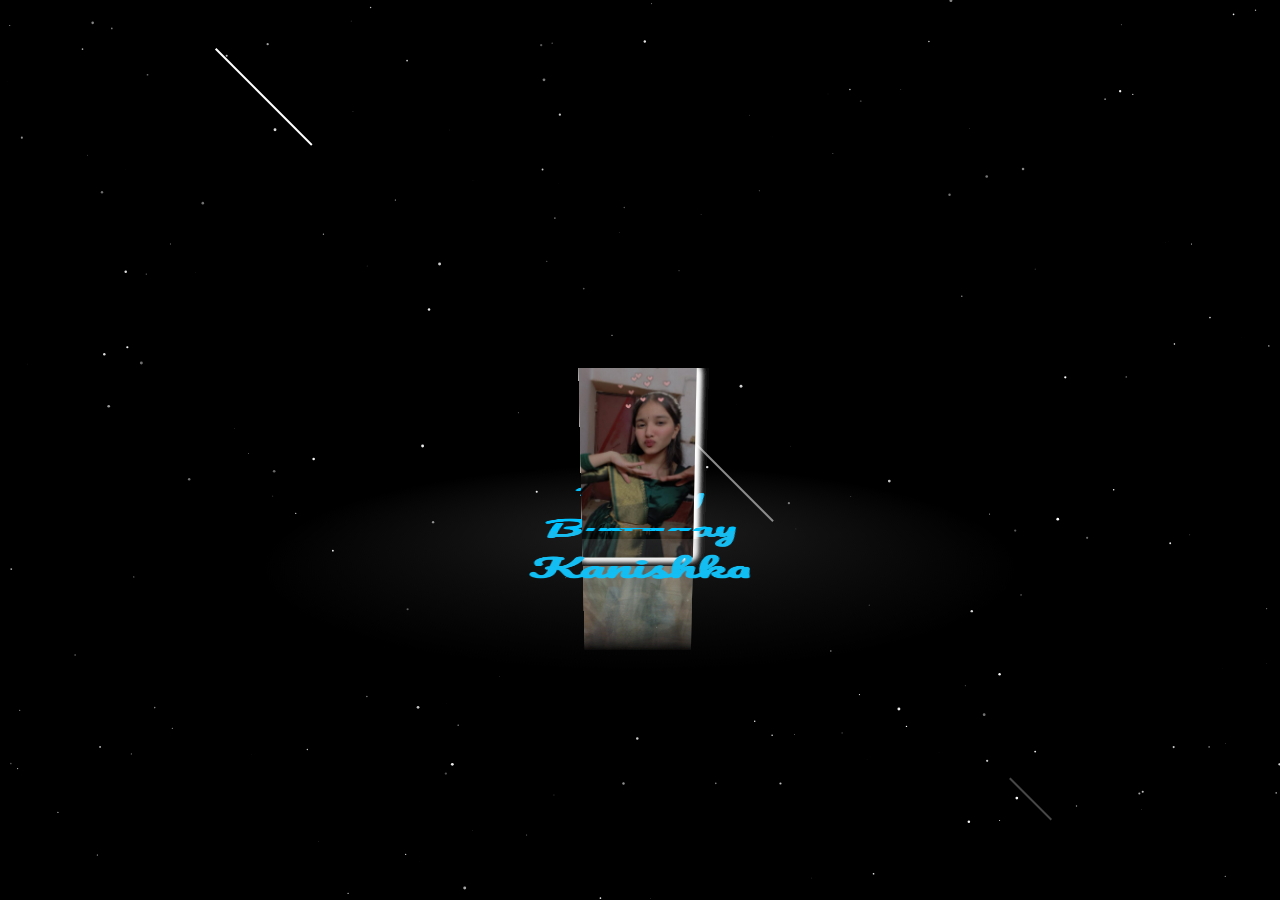
<file: love/index.html>
<!DOCTYPE html>
<html lang="vi">
<head>
  <meta charset="UTF-8">
  <meta http-equiv="X-UA-Compatible" content="IE=edge">
  <meta name="viewport" content="width=device-width, initial-scale=1.0">
  <title>Uyên Nhi</title>
  <link rel="shortcut icon" href="./icon.png" type="image/x-icon">
  <link rel="stylesheet" href="main.css">
  <link rel="preconnect" href="https://fonts.googleapis.com">
  <link rel="preconnect" href="https://fonts.gstatic.com" crossorigin>
  <link href="https://fonts.googleapis.com/css2?family=Dancing+Script&display=swap" rel="stylesheet">
  <style>
    body {
      background-color: black;
    }
  </style>
</head>
<body>
    <canvas id="stars-canvas"></canvas>

  <div id="drag-container">
    <div id="spin-container">
      <img src="./k/k1.jpg" alt="">
      <img src="./k/k2.jpg" alt="">
      <img src="./k/k3.jpg" alt="">
     <img src="./k/k9.jpg" alt="">
       <img src="./k/k4.jpg" alt="">
      <img src="./k/k6.jpg" alt="">
      <img src="./k/k5.jpg" alt="">
      <img src="./k/k7.jpg" alt="">
      <img src="./k/k8.jpg" alt="">
     

      <p>Happy Birthday Kanishka</p>
    </div>
    <div id="ground"></div>
  </div>

  <div id="music-container"></div>

  <audio id="myAudio" autoplay playsinline>
    <source src="music/setlove.mp3" type="audio/mpeg">
    <source src="music/setlove.ogg" type="audio/ogg">
  </audio>

  <script src="main.js"></script>

  <script>
    window.onload = function () {
      var audio = document.getElementById("myAudio");
      audio.muted = false;
      audio.play().catch(function (e) {
        console.log('Audio playback failed:', e);
      });

      const canvas = document.getElementById("canvas");
      const ctx = canvas.getContext("2d");
      canvas.width = window.innerWidth;
      canvas.height = window.innerHeight;

      function random(min, max) {
        return Math.random() * (max - min) + min;
      }

      function Firework(x, y) {
        this.x = x;
        this.y = y;
        this.radius = random(2, 4);
        this.color = `hsl(${random(0, 360)}, 100%, 50%)`;
        this.vx = random(-3, 3);
        this.vy = random(-3, 3);
        this.life = 100;
      }

      Firework.prototype.draw = function () {
        ctx.beginPath();
        ctx.arc(this.x, this.y, this.radius, 0, Math.PI * 2);
        ctx.fillStyle = this.color;
        ctx.fill();
      };

      Firework.prototype.update = function () {
        this.x += this.vx;
        this.y += this.vy;
        this.life--;
      };

      function Heart(x, y) {
        this.x = x;
        this.y = y;
        this.size = random(20, 40);
        this.color = 'red';
        this.vy = random(-2, -1);
        this.opacity = 1;
      }

      Heart.prototype.draw = function () {
        ctx.beginPath();
        ctx.moveTo(this.x, this.y);
        ctx.bezierCurveTo(this.x - this.size / 2, this.y - this.size / 2, this.x - this.size, this.y + this.size / 3, this.x, this.y + this.size);
        ctx.bezierCurveTo(this.x + this.size, this.y + this.size / 3, this.x + this.size / 2, this.y - this.size / 2, this.x, this.y);
        ctx.fillStyle = this.color;
        ctx.globalAlpha = this.opacity;
        ctx.fill();
        ctx.globalAlpha = 1;
      };

      Heart.prototype.update = function () {
        this.y += this.vy;
        this.opacity -= 0.01;
      };

      let fireworks = [];
      let hearts = [];

      function animate() {
        ctx.clearRect(0, 0, canvas.width, canvas.height);
        if (Math.random() < 0.1) {
          fireworks.push(new Firework(random(0, canvas.width), random(0, canvas.height)));
        }
        if (Math.random() < 0.05) {
          hearts.push(new Heart(random(0, canvas.width), canvas.height));
        }

        fireworks.forEach((firework, index) => {
          firework.draw();
          firework.update();
          if (firework.life <= 0) {
            fireworks.splice(index, 1);
          }
        });

        hearts.forEach((heart, index) => {
          heart.draw();
          heart.update();
          if (heart.opacity <= 0) {
            hearts.splice(index, 1);
          }
        });

        requestAnimationFrame(animate);
      }
      animate();
    };
  </script>
  <script>
  const canvasStars = document.getElementById('stars-canvas');
  const ctxStars = canvasStars.getContext('2d');
  canvasStars.width = window.innerWidth;
  canvasStars.height = window.innerHeight;

  let stars = [];

  function createStars(count) {
    for (let i = 0; i < count; i++) {
      stars.push({
        x: Math.random() * canvasStars.width,
        y: Math.random() * canvasStars.height,
        radius: Math.random() * 1.5,
        alpha: Math.random(),
        delta: Math.random() * 0.02
      });
    }
  }

  function drawStars() {
    ctxStars.clearRect(0, 0, canvasStars.width, canvasStars.height);
    for (let star of stars) {
      ctxStars.beginPath();
      ctxStars.arc(star.x, star.y, star.radius, 0, Math.PI * 2);
      ctxStars.fillStyle = `rgba(255, 255, 255, ${star.alpha})`;
      ctxStars.fill();

      star.alpha += star.delta;
      if (star.alpha <= 0 || star.alpha >= 1) star.delta *= -1;
    }
    requestAnimationFrame(drawStars);
  }

  createStars(200); // adjust number of stars
  drawStars();

  window.addEventListener('resize', () => {
    canvasStars.width = window.innerWidth;
    canvasStars.height = window.innerHeight;
  });
</script>
<script>
  const shootingStars = [];

  function createShootingStar() {
    const startX = Math.random() * canvasStars.width;
    const startY = Math.random() * canvasStars.height / 2;
    shootingStars.push({
      x: startX,
      y: startY,
      length: Math.random() * 100 + 50,
      speed: Math.random() * 10 + 6,
      angle: Math.PI / 4, // 45 degrees
      opacity: 1
    });
  }

  function drawShootingStars() {
    for (let i = shootingStars.length - 1; i >= 0; i--) {
      const star = shootingStars[i];
      const dx = Math.cos(star.angle) * star.length;
      const dy = Math.sin(star.angle) * star.length;

      ctxStars.beginPath();
      ctxStars.moveTo(star.x, star.y);
      ctxStars.lineTo(star.x - dx, star.y - dy);
      ctxStars.strokeStyle = `rgba(255,255,255,${star.opacity})`;
      ctxStars.lineWidth = 2;
      ctxStars.stroke();

      star.x += Math.cos(star.angle) * star.speed;
      star.y += Math.sin(star.angle) * star.speed;
      star.opacity -= 0.02;

      if (star.opacity <= 0) {
        shootingStars.splice(i, 1);
      }
    }
  }

  // Add shooting stars to the existing drawStars loop:
  function drawStars() {
    ctxStars.clearRect(0, 0, canvasStars.width, canvasStars.height);

    for (let star of stars) {
      ctxStars.beginPath();
      ctxStars.arc(star.x, star.y, star.radius, 0, Math.PI * 2);
      ctxStars.fillStyle = `rgba(255, 255, 255, ${star.alpha})`;
      ctxStars.fill();

      star.alpha += star.delta;
      if (star.alpha <= 0 || star.alpha >= 1) star.delta *= -1;
    }

    drawShootingStars();

    requestAnimationFrame(drawStars);
  }

  // Randomly generate a shooting star every few seconds
  setInterval(() => {
    if (Math.random() < 1) {
      createShootingStar();
    }
  }, 200);
</script>

</body>
</html>
</file>
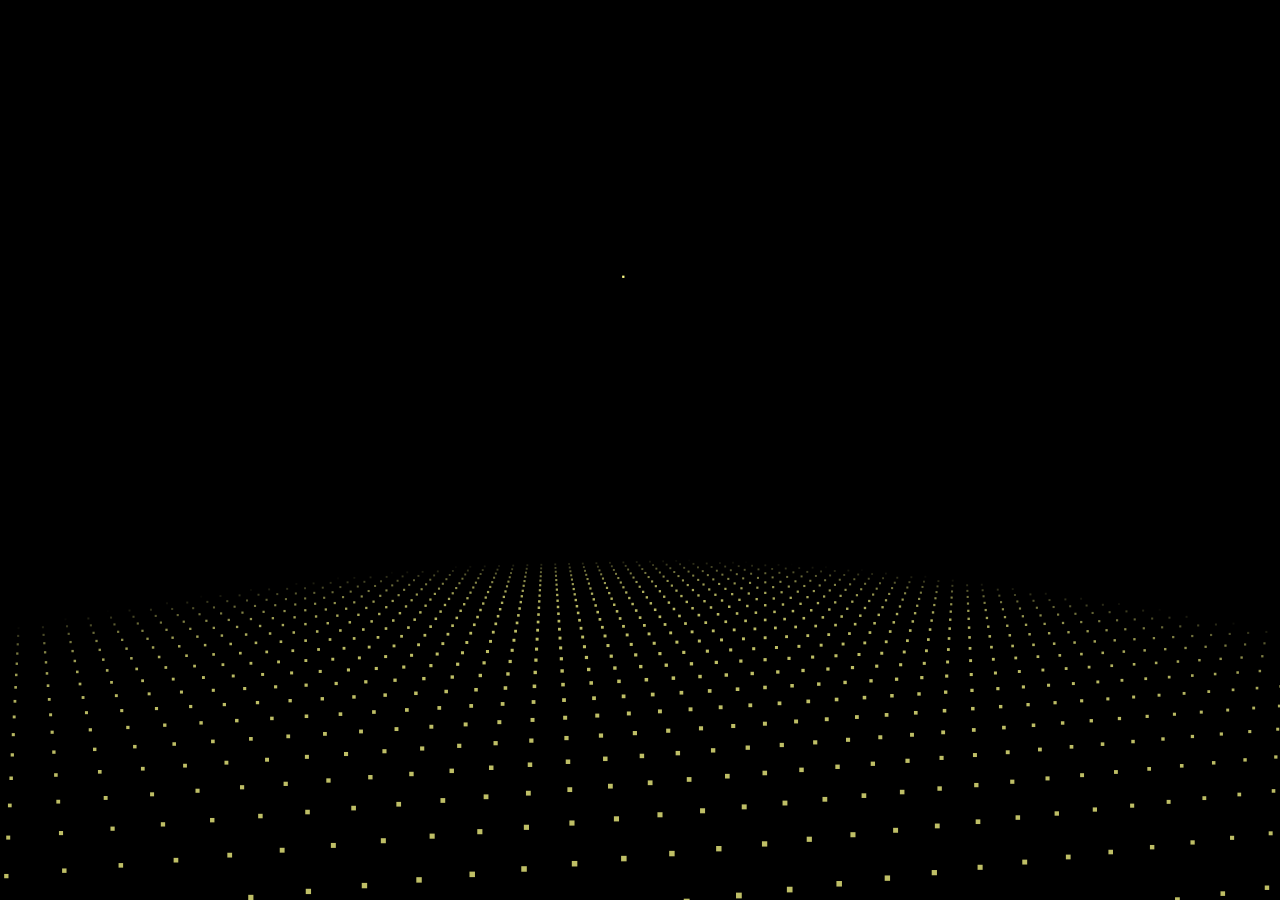
<file: 1.html>
<!doctype html>
<html>

<head>
	<meta charset="utf-8">
	<title>Hapy Birthday </title>
	<meta name="language" content="zh-CN">
	<meta name="describe" content="I created this website for FRIEND">
	<link rel="icon" type="image/x-icon" href="https://cdn.jsdelivr.net/gh/sun0225SUN/photos/img/20210715233345.png">

	<style>
		html,
		body {
			margin: 0px;
			width: 100%;
			height: 100%;
			overflow: hidden;
			background: #000;
		}
	</style>

</head>

<body>
	<canvas id="canvas" style="position:absolute;width:100%;height:100%;z-index:8888"></canvas>
	<canvas style="position:absolute;width:100%;height:100%;z-index:9999" class="canvas"></canvas>
	<div class="overlay">
		<div class="tabs">
			<div class="tabs-labels"><span class="tabs-label">Commands</span><span class="tabs-label">Info</span><span
					class="tabs-label">Share</span></div>

			<div class="tabs-panels">
				<ul class="tabs-panel commands">
				</ul>
			</div>
		</div>
	</div>
	<script>
		function initVars() {

			pi = Math.PI;
			ctx = canvas.getContext("2d");
			canvas.width = canvas.clientWidth;
			canvas.height = canvas.clientHeight;
			cx = canvas.width / 2;
			cy = canvas.height / 2;
			playerZ = -25;
			playerX = playerY = playerVX = playerVY = playerVZ = pitch = yaw = pitchV = yawV = 0;
			scale = 600;
			seedTimer = 0; seedInterval = 5, seedLife = 100; gravity = .02;
			seeds = new Array();
			sparkPics = new Array();
			s = "https://cantelope.org/NYE/";
			for (i = 1; i <= 10; ++i) {
				sparkPic = new Image();
				sparkPic.src = s + "spark" + i + ".png";
				sparkPics.push(sparkPic);
			}
			sparks = new Array();
			pow1 = new Audio(s + "pow1.ogg");
			pow2 = new Audio(s + "pow2.ogg");
			pow3 = new Audio(s + "pow3.ogg");
			pow4 = new Audio(s + "pow4.ogg");
			frames = 0;
		}

		function rasterizePoint(x, y, z) {

			var p, d;
			x -= playerX;
			y -= playerY;
			z -= playerZ;
			p = Math.atan2(x, z);
			d = Math.sqrt(x * x + z * z);
			x = Math.sin(p - yaw) * d;
			z = Math.cos(p - yaw) * d;
			p = Math.atan2(y, z);
			d = Math.sqrt(y * y + z * z);
			y = Math.sin(p - pitch) * d;
			z = Math.cos(p - pitch) * d;
			var rx1 = -1000, ry1 = 1, rx2 = 1000, ry2 = 1, rx3 = 0, ry3 = 0, rx4 = x, ry4 = z, uc = (ry4 - ry3) * (rx2 - rx1) - (rx4 - rx3) * (ry2 - ry1);
			if (!uc) return { x: 0, y: 0, d: -1 };
			var ua = ((rx4 - rx3) * (ry1 - ry3) - (ry4 - ry3) * (rx1 - rx3)) / uc;
			var ub = ((rx2 - rx1) * (ry1 - ry3) - (ry2 - ry1) * (rx1 - rx3)) / uc;
			if (!z) z = .000000001;
			if (ua > 0 && ua < 1 && ub > 0 && ub < 1) {
				return {
					x: cx + (rx1 + ua * (rx2 - rx1)) * scale,
					y: cy + y / z * scale,
					d: Math.sqrt(x * x + y * y + z * z)
				};
			} else {
				return {
					x: cx + (rx1 + ua * (rx2 - rx1)) * scale,
					y: cy + y / z * scale,
					d: -1
				};
			}
		}

		function spawnSeed() {

			seed = new Object();
			seed.x = -50 + Math.random() * 100;
			seed.y = 25;
			seed.z = -50 + Math.random() * 100;
			seed.vx = .1 - Math.random() * .2;
			seed.vy = -1.5;//*(1+Math.random()/2);
			seed.vz = .1 - Math.random() * .2;
			seed.born = frames;
			seeds.push(seed);
		}

		function splode(x, y, z) {

			t = 5 + parseInt(Math.random() * 150);
			sparkV = 1 + Math.random() * 2.5;
			type = parseInt(Math.random() * 3);
			switch (type) {
				case 0:
					pic1 = parseInt(Math.random() * 10);
					break;
				case 1:
					pic1 = parseInt(Math.random() * 10);
					do { pic2 = parseInt(Math.random() * 10); } while (pic2 == pic1);
					break;
				case 2:
					pic1 = parseInt(Math.random() * 10);
					do { pic2 = parseInt(Math.random() * 10); } while (pic2 == pic1);
					do { pic3 = parseInt(Math.random() * 10); } while (pic3 == pic1 || pic3 == pic2);
					break;
			}
			for (m = 1; m < t; ++m) {
				spark = new Object();
				spark.x = x; spark.y = y; spark.z = z;
				p1 = pi * 2 * Math.random();
				p2 = pi * Math.random();
				v = sparkV * (1 + Math.random() / 6)
				spark.vx = Math.sin(p1) * Math.sin(p2) * v;
				spark.vz = Math.cos(p1) * Math.sin(p2) * v;
				spark.vy = Math.cos(p2) * v;
				switch (type) {
					case 0: spark.img = sparkPics[pic1]; break;
					case 1:
						spark.img = sparkPics[parseInt(Math.random() * 2) ? pic1 : pic2];
						break;
					case 2:
						switch (parseInt(Math.random() * 3)) {
							case 0: spark.img = sparkPics[pic1]; break;
							case 1: spark.img = sparkPics[pic2]; break;
							case 2: spark.img = sparkPics[pic3]; break;
						}
						break;
				}
				spark.radius = 25 + Math.random() * 50;
				spark.alpha = 1;
				spark.trail = new Array();
				sparks.push(spark);
			}
			switch (parseInt(Math.random() * 4)) {
				case 0: pow = new Audio(s + "pow1.ogg"); break;
				case 1: pow = new Audio(s + "pow2.ogg"); break;
				case 2: pow = new Audio(s + "pow3.ogg"); break;
				case 3: pow = new Audio(s + "pow4.ogg"); break;
			}
			d = Math.sqrt((x - playerX) * (x - playerX) + (y - playerY) * (y - playerY) + (z - playerZ) * (z - playerZ));
			pow.volume = 1.5 / (1 + d / 10);
			pow.play();
		}

		function doLogic() {

			if (seedTimer < frames) {
				seedTimer = frames + seedInterval * Math.random() * 10;
				spawnSeed();
			}
			for (i = 0; i < seeds.length; ++i) {
				seeds[i].vy += gravity;
				seeds[i].x += seeds[i].vx;
				seeds[i].y += seeds[i].vy;
				seeds[i].z += seeds[i].vz;
				if (frames - seeds[i].born > seedLife) {
					splode(seeds[i].x, seeds[i].y, seeds[i].z);
					seeds.splice(i, 1);
				}
			}
			for (i = 0; i < sparks.length; ++i) {
				if (sparks[i].alpha > 0 && sparks[i].radius > 5) {
					sparks[i].alpha -= .01;
					sparks[i].radius /= 1.02;
					sparks[i].vy += gravity;
					point = new Object();
					point.x = sparks[i].x;
					point.y = sparks[i].y;
					point.z = sparks[i].z;
					if (sparks[i].trail.length) {
						x = sparks[i].trail[sparks[i].trail.length - 1].x;
						y = sparks[i].trail[sparks[i].trail.length - 1].y;
						z = sparks[i].trail[sparks[i].trail.length - 1].z;
						d = ((point.x - x) * (point.x - x) + (point.y - y) * (point.y - y) + (point.z - z) * (point.z - z));
						if (d > 9) {
							sparks[i].trail.push(point);
						}
					} else {
						sparks[i].trail.push(point);
					}
					if (sparks[i].trail.length > 5) sparks[i].trail.splice(0, 1);
					sparks[i].x += sparks[i].vx;
					sparks[i].y += sparks[i].vy;
					sparks[i].z += sparks[i].vz;
					sparks[i].vx /= 1.075;
					sparks[i].vy /= 1.075;
					sparks[i].vz /= 1.075;
				} else {
					sparks.splice(i, 1);
				}
			}
			p = Math.atan2(playerX, playerZ);
			d = Math.sqrt(playerX * playerX + playerZ * playerZ);
			d += Math.sin(frames / 80) / 1.25;
			t = Math.sin(frames / 200) / 40;
			playerX = Math.sin(p + t) * d;
			playerZ = Math.cos(p + t) * d;
			yaw = pi + p + t;
		}

		function rgb(col) {

			var r = parseInt((.5 + Math.sin(col) * .5) * 16);
			var g = parseInt((.5 + Math.cos(col) * .5) * 16);
			var b = parseInt((.5 - Math.sin(col) * .5) * 16);
			return "#" + r.toString(16) + g.toString(16) + b.toString(16);
		}

		function draw() {

			ctx.clearRect(0, 0, cx * 2, cy * 2);

			ctx.fillStyle = "#ff8";
			for (i = -100; i < 100; i += 3) {
				for (j = -100; j < 100; j += 4) {
					x = i; z = j; y = 25;
					point = rasterizePoint(x, y, z);
					if (point.d != -1) {
						size = 250 / (1 + point.d);
						d = Math.sqrt(x * x + z * z);
						a = 0.75 - Math.pow(d / 100, 6) * 0.75;
						if (a > 0) {
							ctx.globalAlpha = a;
							ctx.fillRect(point.x - size / 2, point.y - size / 2, size, size);
						}
					}
				}
			}
			ctx.globalAlpha = 1;
			for (i = 0; i < seeds.length; ++i) {
				point = rasterizePoint(seeds[i].x, seeds[i].y, seeds[i].z);
				if (point.d != -1) {
					size = 200 / (1 + point.d);
					ctx.fillRect(point.x - size / 2, point.y - size / 2, size, size);
				}
			}
			point1 = new Object();
			for (i = 0; i < sparks.length; ++i) {
				point = rasterizePoint(sparks[i].x, sparks[i].y, sparks[i].z);
				if (point.d != -1) {
					size = sparks[i].radius * 200 / (1 + point.d);
					if (sparks[i].alpha < 0) sparks[i].alpha = 0;
					if (sparks[i].trail.length) {
						point1.x = point.x;
						point1.y = point.y;
						switch (sparks[i].img) {
							case sparkPics[0]: ctx.strokeStyle = "#f84"; break;
							case sparkPics[1]: ctx.strokeStyle = "#84f"; break;
							case sparkPics[2]: ctx.strokeStyle = "#8ff"; break;
							case sparkPics[3]: ctx.strokeStyle = "#fff"; break;
							case sparkPics[4]: ctx.strokeStyle = "#4f8"; break;
							case sparkPics[5]: ctx.strokeStyle = "#f44"; break;
							case sparkPics[6]: ctx.strokeStyle = "#f84"; break;
							case sparkPics[7]: ctx.strokeStyle = "#84f"; break;
							case sparkPics[8]: ctx.strokeStyle = "#fff"; break;
							case sparkPics[9]: ctx.strokeStyle = "#44f"; break;
						}
						for (j = sparks[i].trail.length - 1; j >= 0; --j) {
							point2 = rasterizePoint(sparks[i].trail[j].x, sparks[i].trail[j].y, sparks[i].trail[j].z);
							if (point2.d != -1) {
								ctx.globalAlpha = j / sparks[i].trail.length * sparks[i].alpha / 2;
								ctx.beginPath();
								ctx.moveTo(point1.x, point1.y);
								ctx.lineWidth = 1 + sparks[i].radius * 10 / (sparks[i].trail.length - j) / (1 + point2.d);
								ctx.lineTo(point2.x, point2.y);
								ctx.stroke();
								point1.x = point2.x;
								point1.y = point2.y;
							}
						}
					}
					ctx.globalAlpha = sparks[i].alpha;
					ctx.drawImage(sparks[i].img, point.x - size / 2, point.y - size / 2, size, size);
				}
			}
		}

		function frame() {

			if (frames > 100000) {
				seedTimer = 0;
				frames = 0;
			}
			frames++;
			draw();
			doLogic();
			requestAnimationFrame(frame);
		}

		window.addEventListener("resize", () => {
			canvas.width = canvas.clientWidth;
			canvas.height = canvas.clientHeight;
			cx = canvas.width / 2;
			cy = canvas.height / 2;
		});

		initVars();
		frame();
	</script>
	<script src="js/index.js"></script>
    <script>
  // Wait 10 seconds before redirecting
  setTimeout(() => {
    window.location.href = "2.html"; // replace with your final page name
  }, 40000); // 1000 ms = 10 sec
</script>


</body>

</html>
</file>
<file: love/main.css>
@import url('https://fonts.googleapis.com/css2?family=Amita:wght@400;700&family=Archivo:ital,wght@0,100..900;1,100..900&family=Bilbo+Swash+Caps&family=Inter:opsz,wght@14..32,500&family=Noto+Serif:ital,wght@0,100..900;1,100..900&family=Pacifico&family=Poppins:ital,wght@0,100;0,200;0,300;0,400;0,500;0,600;0,700;0,800;0,900;1,100;1,200;1,300;1,400;1,500;1,600;1,700;1,800;1,900&family=Tiro+Devanagari+Marathi:ital@0;1&display=swap');

* {
    margin: 0;
    padding: 0;
  }
  
  html,
  body {
    height: 100%;
    /* for touch screen */
    touch-action: none; 
  }
  
  body {
    overflow: hidden;
    display: -webkit-box;
    display: -ms-flexbox;
    display: flex;
    font-family: "Pacifico", sans-serif;
    background: #ffffff;
    -webkit-perspective: 1000px;
            perspective: 1000px;
    -webkit-transform-style: preserve-3d;
            transform-style: preserve-3d;
  }
  
  #drag-container, #spin-container {
    position: relative;
    display: -webkit-box;
    display: -ms-flexbox;
    display: flex;
    margin: auto;
    -webkit-transform-style: preserve-3d;
            transform-style: preserve-3d;
    -webkit-transform: rotateX(-10deg);
            transform: rotateX(-10deg);
            z-index: 100;
  }
  
  #drag-container img, #drag-container video {
    -webkit-transform-style: preserve-3d;
            transform-style: preserve-3d;
    position: absolute;
    left: 0;
    top: 0;
    max-width: 120%;
    max-height: 120%; 
    line-height: 200px;
    font-size: 50px;
    text-align: center;
    -webkit-box-shadow: 0 0 8px #fff;
            box-shadow: 0 0 8px #fff;
    -webkit-box-reflect: below 10px linear-gradient(transparent, transparent, #0005);
  }
  
  #drag-container img:hover, #drag-container video:hover {
    -webkit-box-shadow: 0 0 15px #fffd;
            box-shadow: 0 0 15px #fffd;
    -webkit-box-reflect: below 10px linear-gradient(transparent, transparent, #0007);
  }
  
  #drag-container p {
    
    position: absolute;
    top: 100%;
    left: 50%;
    -webkit-transform: translate(-50%,-50%) rotateX(90deg);
            transform: translate(-50%,-50%) rotateX(90deg);
    color: rgb(0, 195, 255);
    animation: fadein ease 15s;
  }

  @keyframes fadein {
      from {
          opacity:0;
          
      }
      to {
          opacity: 1;
          
      }
  }
  
  #ground {
    width: 900px;
    height: 900px;
    position: absolute;
    top: 100%;
    left: 50%;
    -webkit-transform: translate(-50%,-50%) rotateX(90deg);
            transform: translate(-50%,-50%) rotateX(90deg);
    background: -webkit-radial-gradient(center center, farthest-side , #9993, transparent);
  }
  
  #music-container {
    position: absolute;
    top: 0;
    left: 0;
    display: none;
  }
  
  @-webkit-keyframes spin {
    from{
      -webkit-transform: rotateY(0deg);
              transform: rotateY(0deg);
    } to{
      -webkit-transform: rotateY(360deg);
              transform: rotateY(360deg);
    }
  }
  
  @keyframes spin {
    from{
      -webkit-transform: rotateY(0deg);
              transform: rotateY(0deg);
    } to{
      -webkit-transform: rotateY(360deg);
              transform: rotateY(360deg);
    }
  }
  @-webkit-keyframes spinRevert {
    from{
      -webkit-transform: rotateY(360deg);
              transform: rotateY(360deg);
    } to{
      -webkit-transform: rotateY(0deg);
              transform: rotateY(0deg);
    }
  }
  @keyframes spinRevert {
    from{
      -webkit-transform: rotateY(360deg);
              transform: rotateY(360deg);
    } to{
      -webkit-transform: rotateY(0deg);
              transform: rotateY(0deg);
    }
  }

  #canvas {
    background-color:transparent;   
    color: transparent; 
    margin: 0;
    overflow: hidden;
    background-repeat: no-repeat;
    width: 100vw;
  }


#canva {
    position: absolute;
    top: 0px;
    right: 0px;
    overflow: hidden;
}

p {
    font-weight: 600;
    font-size: 4vw;
    text-align: center;
    
}

@media screen and (max-width: 658px)    {
  p {
    font-weight: 600;
    font-size: 12vw;
    text-align: center;
}
}
#stars-canvas {
  position: fixed;
  top: 0;
  left: 0;
  width: 100%;
  height: 100%;
  z-index: 0; /* make sure it's behind everything */
  pointer-events: none;
}
</file>
